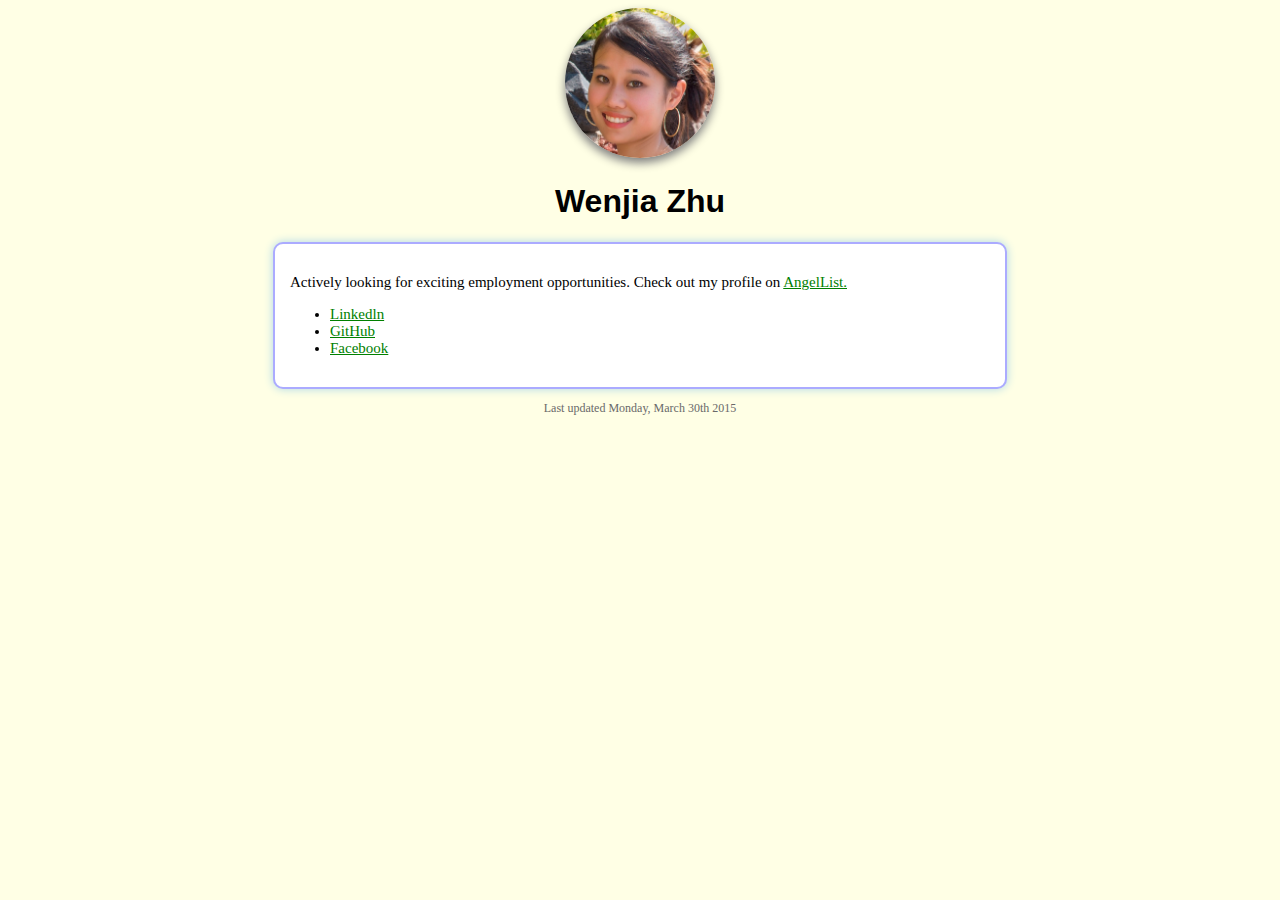
<file: index.html>
<!DOCTYPE html>
<html>

<head>
  <title>About Me</title>
  <link href="index.css" rel="stylesheet"/>
</head>

<body>
  <header>
    <img src="Images/Santorini.jpg"
          width="150"
          height="150">
    <h1>Wenjia Zhu</h1>
  </header>
  <main>
    <p>Actively looking for exciting employment opportunities. Check out my profile on
      <a target = "_blank" href="https://angel.co/wenjia-zhu-1">AngelList. </a>
    </p>
    <ul>
      <li><a target = "_blank" href="https://www.linkedin.com/profile/view?id=109315204&trk=nav_responsive_tab_profile">Linkedln</a></li>
      <li><a target = "_blank" href="https://github.com/arorgwyn">GitHub</a></li>
      <li><a target = "_blank" href="https://www.facebook.com/wenjia.zhu.5">Facebook</a></li>
    </ul>
  </main>
  <footer>
    <p>Last updated Monday, March 30th 2015</p>
  </footer>
</body>

</html>
</file>
<file: index.css>
body {
  background-color: rgba(255, 255, 204,0.5);
}

img {
  border-radius: 90%;
  box-shadow: 0px 5px 10px gray;
}

a {
  color: green;
  text-decoration: underline;
}

header {
  text-align: center;
  font-family: Arial;
}

main {
  font-family: Garamond;
  font-size: 15px;
  max-width: 700px;
  border: rgba(150,150,255,0.8) 2px solid;
  border-radius: 10px;
  box-shadow: 0px 0px 10px lightblue;
  padding: 15px;
  margin: auto;
  background-color: white;
}

footer {
  color: dimgray;
  font-size: 12px;
  text-align: center;
}
</file>
